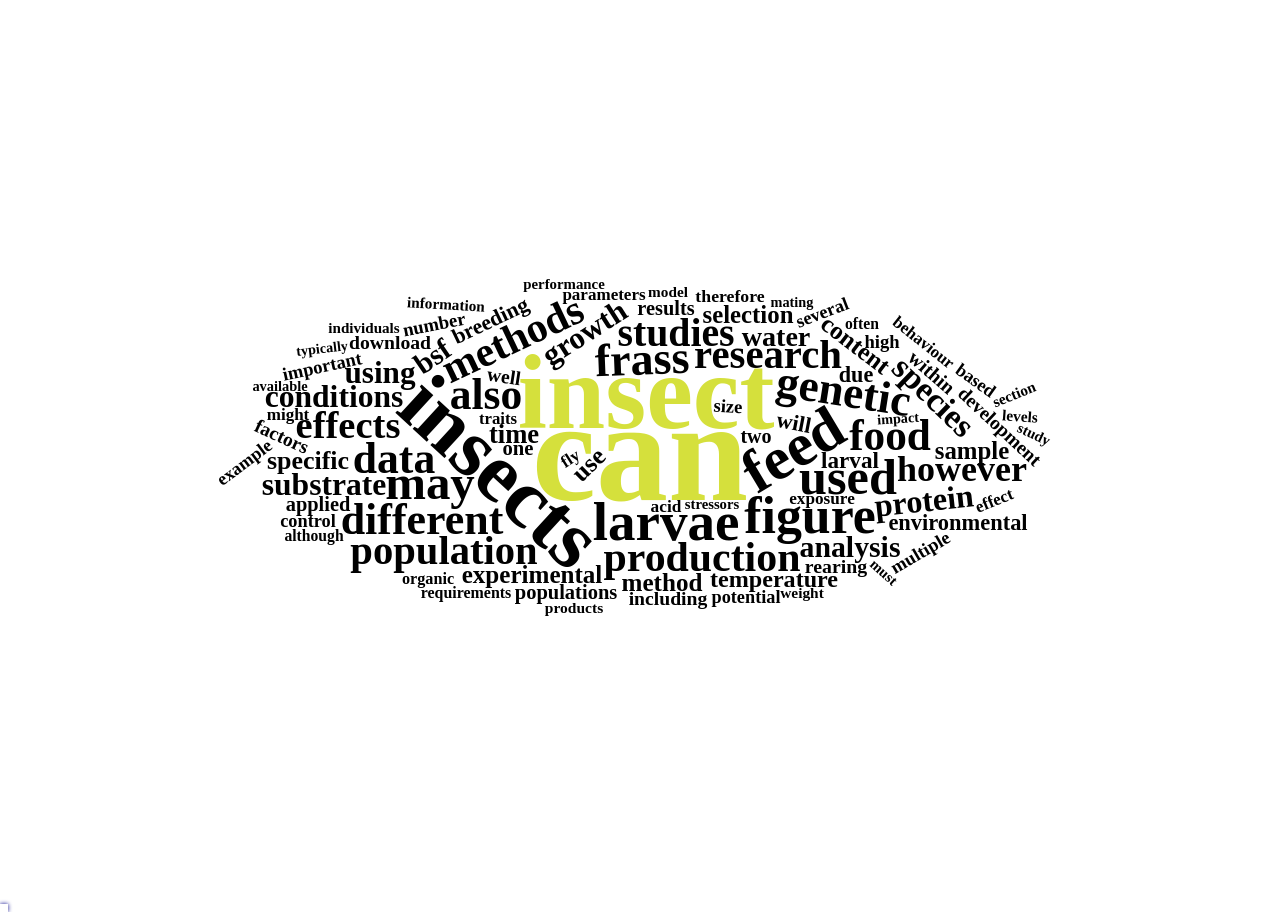
<file: assets/wordcloud.html>
<!DOCTYPE html>
<html>
<head>
<meta charset="utf-8" />
<title>wordcloud2</title>
<style type="text/css">@layer htmltools {
.html-fill-container {
display: flex;
flex-direction: column;

min-height: 0;
min-width: 0;
}
.html-fill-container > .html-fill-item {

flex: 1 1 auto;
min-height: 0;
min-width: 0;
}
.html-fill-container > :not(.html-fill-item) {

flex: 0 0 auto;
}
}
</style>
<script>(function() {
  // If window.HTMLWidgets is already defined, then use it; otherwise create a
  // new object. This allows preceding code to set options that affect the
  // initialization process (though none currently exist).
  window.HTMLWidgets = window.HTMLWidgets || {};

  // See if we're running in a viewer pane. If not, we're in a web browser.
  var viewerMode = window.HTMLWidgets.viewerMode =
      /\bviewer_pane=1\b/.test(window.location);

  // See if we're running in Shiny mode. If not, it's a static document.
  // Note that static widgets can appear in both Shiny and static modes, but
  // obviously, Shiny widgets can only appear in Shiny apps/documents.
  var shinyMode = window.HTMLWidgets.shinyMode =
      typeof(window.Shiny) !== "undefined" && !!window.Shiny.outputBindings;

  // We can't count on jQuery being available, so we implement our own
  // version if necessary.
  function querySelectorAll(scope, selector) {
    if (typeof(jQuery) !== "undefined" && scope instanceof jQuery) {
      return scope.find(selector);
    }
    if (scope.querySelectorAll) {
      return scope.querySelectorAll(selector);
    }
  }

  function asArray(value) {
    if (value === null)
      return [];
    if ($.isArray(value))
      return value;
    return [value];
  }

  // Implement jQuery's extend
  function extend(target /*, ... */) {
    if (arguments.length == 1) {
      return target;
    }
    for (var i = 1; i < arguments.length; i++) {
      var source = arguments[i];
      for (var prop in source) {
        if (source.hasOwnProperty(prop)) {
          target[prop] = source[prop];
        }
      }
    }
    return target;
  }

  // IE8 doesn't support Array.forEach.
  function forEach(values, callback, thisArg) {
    if (values.forEach) {
      values.forEach(callback, thisArg);
    } else {
      for (var i = 0; i < values.length; i++) {
        callback.call(thisArg, values[i], i, values);
      }
    }
  }

  // Replaces the specified method with the return value of funcSource.
  //
  // Note that funcSource should not BE the new method, it should be a function
  // that RETURNS the new method. funcSource receives a single argument that is
  // the overridden method, it can be called from the new method. The overridden
  // method can be called like a regular function, it has the target permanently
  // bound to it so "this" will work correctly.
  function overrideMethod(target, methodName, funcSource) {
    var superFunc = target[methodName] || function() {};
    var superFuncBound = function() {
      return superFunc.apply(target, arguments);
    };
    target[methodName] = funcSource(superFuncBound);
  }

  // Add a method to delegator that, when invoked, calls
  // delegatee.methodName. If there is no such method on
  // the delegatee, but there was one on delegator before
  // delegateMethod was called, then the original version
  // is invoked instead.
  // For example:
  //
  // var a = {
  //   method1: function() { console.log('a1'); }
  //   method2: function() { console.log('a2'); }
  // };
  // var b = {
  //   method1: function() { console.log('b1'); }
  // };
  // delegateMethod(a, b, "method1");
  // delegateMethod(a, b, "method2");
  // a.method1();
  // a.method2();
  //
  // The output would be "b1", "a2".
  function delegateMethod(delegator, delegatee, methodName) {
    var inherited = delegator[methodName];
    delegator[methodName] = function() {
      var target = delegatee;
      var method = delegatee[methodName];

      // The method doesn't exist on the delegatee. Instead,
      // call the method on the delegator, if it exists.
      if (!method) {
        target = delegator;
        method = inherited;
      }

      if (method) {
        return method.apply(target, arguments);
      }
    };
  }

  // Implement a vague facsimilie of jQuery's data method
  function elementData(el, name, value) {
    if (arguments.length == 2) {
      return el["htmlwidget_data_" + name];
    } else if (arguments.length == 3) {
      el["htmlwidget_data_" + name] = value;
      return el;
    } else {
      throw new Error("Wrong number of arguments for elementData: " +
        arguments.length);
    }
  }

  // http://stackoverflow.com/questions/3446170/escape-string-for-use-in-javascript-regex
  function escapeRegExp(str) {
    return str.replace(/[\-\[\]\/\{\}\(\)\*\+\?\.\\\^\$\|]/g, "\\$&");
  }

  function hasClass(el, className) {
    var re = new RegExp("\\b" + escapeRegExp(className) + "\\b");
    return re.test(el.className);
  }

  // elements - array (or array-like object) of HTML elements
  // className - class name to test for
  // include - if true, only return elements with given className;
  //   if false, only return elements *without* given className
  function filterByClass(elements, className, include) {
    var results = [];
    for (var i = 0; i < elements.length; i++) {
      if (hasClass(elements[i], className) == include)
        results.push(elements[i]);
    }
    return results;
  }

  function on(obj, eventName, func) {
    if (obj.addEventListener) {
      obj.addEventListener(eventName, func, false);
    } else if (obj.attachEvent) {
      obj.attachEvent(eventName, func);
    }
  }

  function off(obj, eventName, func) {
    if (obj.removeEventListener)
      obj.removeEventListener(eventName, func, false);
    else if (obj.detachEvent) {
      obj.detachEvent(eventName, func);
    }
  }

  // Translate array of values to top/right/bottom/left, as usual with
  // the "padding" CSS property
  // https://developer.mozilla.org/en-US/docs/Web/CSS/padding
  function unpackPadding(value) {
    if (typeof(value) === "number")
      value = [value];
    if (value.length === 1) {
      return {top: value[0], right: value[0], bottom: value[0], left: value[0]};
    }
    if (value.length === 2) {
      return {top: value[0], right: value[1], bottom: value[0], left: value[1]};
    }
    if (value.length === 3) {
      return {top: value[0], right: value[1], bottom: value[2], left: value[1]};
    }
    if (value.length === 4) {
      return {top: value[0], right: value[1], bottom: value[2], left: value[3]};
    }
  }

  // Convert an unpacked padding object to a CSS value
  function paddingToCss(paddingObj) {
    return paddingObj.top + "px " + paddingObj.right + "px " + paddingObj.bottom + "px " + paddingObj.left + "px";
  }

  // Makes a number suitable for CSS
  function px(x) {
    if (typeof(x) === "number")
      return x + "px";
    else
      return x;
  }

  // Retrieves runtime widget sizing information for an element.
  // The return value is either null, or an object with fill, padding,
  // defaultWidth, defaultHeight fields.
  function sizingPolicy(el) {
    var sizingEl = document.querySelector("script[data-for='" + el.id + "'][type='application/htmlwidget-sizing']");
    if (!sizingEl)
      return null;
    var sp = JSON.parse(sizingEl.textContent || sizingEl.text || "{}");
    if (viewerMode) {
      return sp.viewer;
    } else {
      return sp.browser;
    }
  }

  // @param tasks Array of strings (or falsy value, in which case no-op).
  //   Each element must be a valid JavaScript expression that yields a
  //   function. Or, can be an array of objects with "code" and "data"
  //   properties; in this case, the "code" property should be a string
  //   of JS that's an expr that yields a function, and "data" should be
  //   an object that will be added as an additional argument when that
  //   function is called.
  // @param target The object that will be "this" for each function
  //   execution.
  // @param args Array of arguments to be passed to the functions. (The
  //   same arguments will be passed to all functions.)
  function evalAndRun(tasks, target, args) {
    if (tasks) {
      forEach(tasks, function(task) {
        var theseArgs = args;
        if (typeof(task) === "object") {
          theseArgs = theseArgs.concat([task.data]);
          task = task.code;
        }
        var taskFunc = tryEval(task);
        if (typeof(taskFunc) !== "function") {
          throw new Error("Task must be a function! Source:\n" + task);
        }
        taskFunc.apply(target, theseArgs);
      });
    }
  }

  // Attempt eval() both with and without enclosing in parentheses.
  // Note that enclosing coerces a function declaration into
  // an expression that eval() can parse
  // (otherwise, a SyntaxError is thrown)
  function tryEval(code) {
    var result = null;
    try {
      result = eval("(" + code + ")");
    } catch(error) {
      if (!(error instanceof SyntaxError)) {
        throw error;
      }
      try {
        result = eval(code);
      } catch(e) {
        if (e instanceof SyntaxError) {
          throw error;
        } else {
          throw e;
        }
      }
    }
    return result;
  }

  function initSizing(el) {
    var sizing = sizingPolicy(el);
    if (!sizing)
      return;

    var cel = document.getElementById("htmlwidget_container");
    if (!cel)
      return;

    if (typeof(sizing.padding) !== "undefined") {
      document.body.style.margin = "0";
      document.body.style.padding = paddingToCss(unpackPadding(sizing.padding));
    }

    if (sizing.fill) {
      document.body.style.overflow = "hidden";
      document.body.style.width = "100%";
      document.body.style.height = "100%";
      document.documentElement.style.width = "100%";
      document.documentElement.style.height = "100%";
      cel.style.position = "absolute";
      var pad = unpackPadding(sizing.padding);
      cel.style.top = pad.top + "px";
      cel.style.right = pad.right + "px";
      cel.style.bottom = pad.bottom + "px";
      cel.style.left = pad.left + "px";
      el.style.width = "100%";
      el.style.height = "100%";

      return {
        getWidth: function() { return cel.getBoundingClientRect().width; },
        getHeight: function() { return cel.getBoundingClientRect().height; }
      };

    } else {
      el.style.width = px(sizing.width);
      el.style.height = px(sizing.height);

      return {
        getWidth: function() { return cel.getBoundingClientRect().width; },
        getHeight: function() { return cel.getBoundingClientRect().height; }
      };
    }
  }

  // Default implementations for methods
  var defaults = {
    find: function(scope) {
      return querySelectorAll(scope, "." + this.name);
    },
    renderError: function(el, err) {
      var $el = $(el);

      this.clearError(el);

      // Add all these error classes, as Shiny does
      var errClass = "shiny-output-error";
      if (err.type !== null) {
        // use the classes of the error condition as CSS class names
        errClass = errClass + " " + $.map(asArray(err.type), function(type) {
          return errClass + "-" + type;
        }).join(" ");
      }
      errClass = errClass + " htmlwidgets-error";

      // Is el inline or block? If inline or inline-block, just display:none it
      // and add an inline error.
      var display = $el.css("display");
      $el.data("restore-display-mode", display);

      if (display === "inline" || display === "inline-block") {
        $el.hide();
        if (err.message !== "") {
          var errorSpan = $("<span>").addClass(errClass);
          errorSpan.text(err.message);
          $el.after(errorSpan);
        }
      } else if (display === "block") {
        // If block, add an error just after the el, set visibility:none on the
        // el, and position the error to be on top of the el.
        // Mark it with a unique ID and CSS class so we can remove it later.
        $el.css("visibility", "hidden");
        if (err.message !== "") {
          var errorDiv = $("<div>").addClass(errClass).css("position", "absolute")
            .css("top", el.offsetTop)
            .css("left", el.offsetLeft)
            // setting width can push out the page size, forcing otherwise
            // unnecessary scrollbars to appear and making it impossible for
            // the element to shrink; so use max-width instead
            .css("maxWidth", el.offsetWidth)
            .css("height", el.offsetHeight);
          errorDiv.text(err.message);
          $el.after(errorDiv);

          // Really dumb way to keep the size/position of the error in sync with
          // the parent element as the window is resized or whatever.
          var intId = setInterval(function() {
            if (!errorDiv[0].parentElement) {
              clearInterval(intId);
              return;
            }
            errorDiv
              .css("top", el.offsetTop)
              .css("left", el.offsetLeft)
              .css("maxWidth", el.offsetWidth)
              .css("height", el.offsetHeight);
          }, 500);
        }
      }
    },
    clearError: function(el) {
      var $el = $(el);
      var display = $el.data("restore-display-mode");
      $el.data("restore-display-mode", null);

      if (display === "inline" || display === "inline-block") {
        if (display)
          $el.css("display", display);
        $(el.nextSibling).filter(".htmlwidgets-error").remove();
      } else if (display === "block"){
        $el.css("visibility", "inherit");
        $(el.nextSibling).filter(".htmlwidgets-error").remove();
      }
    },
    sizing: {}
  };

  // Called by widget bindings to register a new type of widget. The definition
  // object can contain the following properties:
  // - name (required) - A string indicating the binding name, which will be
  //   used by default as the CSS classname to look for.
  // - initialize (optional) - A function(el) that will be called once per
  //   widget element; if a value is returned, it will be passed as the third
  //   value to renderValue.
  // - renderValue (required) - A function(el, data, initValue) that will be
  //   called with data. Static contexts will cause this to be called once per
  //   element; Shiny apps will cause this to be called multiple times per
  //   element, as the data changes.
  window.HTMLWidgets.widget = function(definition) {
    if (!definition.name) {
      throw new Error("Widget must have a name");
    }
    if (!definition.type) {
      throw new Error("Widget must have a type");
    }
    // Currently we only support output widgets
    if (definition.type !== "output") {
      throw new Error("Unrecognized widget type '" + definition.type + "'");
    }
    // TODO: Verify that .name is a valid CSS classname

    // Support new-style instance-bound definitions. Old-style class-bound
    // definitions have one widget "object" per widget per type/class of
    // widget; the renderValue and resize methods on such widget objects
    // take el and instance arguments, because the widget object can't
    // store them. New-style instance-bound definitions have one widget
    // object per widget instance; the definition that's passed in doesn't
    // provide renderValue or resize methods at all, just the single method
    //   factory(el, width, height)
    // which returns an object that has renderValue(x) and resize(w, h).
    // This enables a far more natural programming style for the widget
    // author, who can store per-instance state using either OO-style
    // instance fields or functional-style closure variables (I guess this
    // is in contrast to what can only be called C-style pseudo-OO which is
    // what we required before).
    if (definition.factory) {
      definition = createLegacyDefinitionAdapter(definition);
    }

    if (!definition.renderValue) {
      throw new Error("Widget must have a renderValue function");
    }

    // For static rendering (non-Shiny), use a simple widget registration
    // scheme. We also use this scheme for Shiny apps/documents that also
    // contain static widgets.
    window.HTMLWidgets.widgets = window.HTMLWidgets.widgets || [];
    // Merge defaults into the definition; don't mutate the original definition.
    var staticBinding = extend({}, defaults, definition);
    overrideMethod(staticBinding, "find", function(superfunc) {
      return function(scope) {
        var results = superfunc(scope);
        // Filter out Shiny outputs, we only want the static kind
        return filterByClass(results, "html-widget-output", false);
      };
    });
    window.HTMLWidgets.widgets.push(staticBinding);

    if (shinyMode) {
      // Shiny is running. Register the definition with an output binding.
      // The definition itself will not be the output binding, instead
      // we will make an output binding object that delegates to the
      // definition. This is because we foolishly used the same method
      // name (renderValue) for htmlwidgets definition and Shiny bindings
      // but they actually have quite different semantics (the Shiny
      // bindings receive data that includes lots of metadata that it
      // strips off before calling htmlwidgets renderValue). We can't
      // just ignore the difference because in some widgets it's helpful
      // to call this.renderValue() from inside of resize(), and if
      // we're not delegating, then that call will go to the Shiny
      // version instead of the htmlwidgets version.

      // Merge defaults with definition, without mutating either.
      var bindingDef = extend({}, defaults, definition);

      // This object will be our actual Shiny binding.
      var shinyBinding = new Shiny.OutputBinding();

      // With a few exceptions, we'll want to simply use the bindingDef's
      // version of methods if they are available, otherwise fall back to
      // Shiny's defaults. NOTE: If Shiny's output bindings gain additional
      // methods in the future, and we want them to be overrideable by
      // HTMLWidget binding definitions, then we'll need to add them to this
      // list.
      delegateMethod(shinyBinding, bindingDef, "getId");
      delegateMethod(shinyBinding, bindingDef, "onValueChange");
      delegateMethod(shinyBinding, bindingDef, "onValueError");
      delegateMethod(shinyBinding, bindingDef, "renderError");
      delegateMethod(shinyBinding, bindingDef, "clearError");
      delegateMethod(shinyBinding, bindingDef, "showProgress");

      // The find, renderValue, and resize are handled differently, because we
      // want to actually decorate the behavior of the bindingDef methods.

      shinyBinding.find = function(scope) {
        var results = bindingDef.find(scope);

        // Only return elements that are Shiny outputs, not static ones
        var dynamicResults = results.filter(".html-widget-output");

        // It's possible that whatever caused Shiny to think there might be
        // new dynamic outputs, also caused there to be new static outputs.
        // Since there might be lots of different htmlwidgets bindings, we
        // schedule execution for later--no need to staticRender multiple
        // times.
        if (results.length !== dynamicResults.length)
          scheduleStaticRender();

        return dynamicResults;
      };

      // Wrap renderValue to handle initialization, which unfortunately isn't
      // supported natively by Shiny at the time of this writing.

      shinyBinding.renderValue = function(el, data) {
        Shiny.renderDependencies(data.deps);
        // Resolve strings marked as javascript literals to objects
        if (!(data.evals instanceof Array)) data.evals = [data.evals];
        for (var i = 0; data.evals && i < data.evals.length; i++) {
          window.HTMLWidgets.evaluateStringMember(data.x, data.evals[i]);
        }
        if (!bindingDef.renderOnNullValue) {
          if (data.x === null) {
            el.style.visibility = "hidden";
            return;
          } else {
            el.style.visibility = "inherit";
          }
        }
        if (!elementData(el, "initialized")) {
          initSizing(el);

          elementData(el, "initialized", true);
          if (bindingDef.initialize) {
            var rect = el.getBoundingClientRect();
            var result = bindingDef.initialize(el, rect.width, rect.height);
            elementData(el, "init_result", result);
          }
        }
        bindingDef.renderValue(el, data.x, elementData(el, "init_result"));
        evalAndRun(data.jsHooks.render, elementData(el, "init_result"), [el, data.x]);
      };

      // Only override resize if bindingDef implements it
      if (bindingDef.resize) {
        shinyBinding.resize = function(el, width, height) {
          // Shiny can call resize before initialize/renderValue have been
          // called, which doesn't make sense for widgets.
          if (elementData(el, "initialized")) {
            bindingDef.resize(el, width, height, elementData(el, "init_result"));
          }
        };
      }

      Shiny.outputBindings.register(shinyBinding, bindingDef.name);
    }
  };

  var scheduleStaticRenderTimerId = null;
  function scheduleStaticRender() {
    if (!scheduleStaticRenderTimerId) {
      scheduleStaticRenderTimerId = setTimeout(function() {
        scheduleStaticRenderTimerId = null;
        window.HTMLWidgets.staticRender();
      }, 1);
    }
  }

  // Render static widgets after the document finishes loading
  // Statically render all elements that are of this widget's class
  window.HTMLWidgets.staticRender = function() {
    var bindings = window.HTMLWidgets.widgets || [];
    forEach(bindings, function(binding) {
      var matches = binding.find(document.documentElement);
      forEach(matches, function(el) {
        var sizeObj = initSizing(el, binding);

        var getSize = function(el) {
          if (sizeObj) {
            return {w: sizeObj.getWidth(), h: sizeObj.getHeight()}
          } else {
            var rect = el.getBoundingClientRect();
            return {w: rect.width, h: rect.height}
          }
        };

        if (hasClass(el, "html-widget-static-bound"))
          return;
        el.className = el.className + " html-widget-static-bound";

        var initResult;
        if (binding.initialize) {
          var size = getSize(el);
          initResult = binding.initialize(el, size.w, size.h);
          elementData(el, "init_result", initResult);
        }

        if (binding.resize) {
          var lastSize = getSize(el);
          var resizeHandler = function(e) {
            var size = getSize(el);
            if (size.w === 0 && size.h === 0)
              return;
            if (size.w === lastSize.w && size.h === lastSize.h)
              return;
            lastSize = size;
            binding.resize(el, size.w, size.h, initResult);
          };

          on(window, "resize", resizeHandler);

          // This is needed for cases where we're running in a Shiny
          // app, but the widget itself is not a Shiny output, but
          // rather a simple static widget. One example of this is
          // an rmarkdown document that has runtime:shiny and widget
          // that isn't in a render function. Shiny only knows to
          // call resize handlers for Shiny outputs, not for static
          // widgets, so we do it ourselves.
          if (window.jQuery) {
            window.jQuery(document).on(
              "shown.htmlwidgets shown.bs.tab.htmlwidgets shown.bs.collapse.htmlwidgets",
              resizeHandler
            );
            window.jQuery(document).on(
              "hidden.htmlwidgets hidden.bs.tab.htmlwidgets hidden.bs.collapse.htmlwidgets",
              resizeHandler
            );
          }

          // This is needed for the specific case of ioslides, which
          // flips slides between display:none and display:block.
          // Ideally we would not have to have ioslide-specific code
          // here, but rather have ioslides raise a generic event,
          // but the rmarkdown package just went to CRAN so the
          // window to getting that fixed may be long.
          if (window.addEventListener) {
            // It's OK to limit this to window.addEventListener
            // browsers because ioslides itself only supports
            // such browsers.
            on(document, "slideenter", resizeHandler);
            on(document, "slideleave", resizeHandler);
          }
        }

        var scriptData = document.querySelector("script[data-for='" + el.id + "'][type='application/json']");
        if (scriptData) {
          var data = JSON.parse(scriptData.textContent || scriptData.text);
          // Resolve strings marked as javascript literals to objects
          if (!(data.evals instanceof Array)) data.evals = [data.evals];
          for (var k = 0; data.evals && k < data.evals.length; k++) {
            window.HTMLWidgets.evaluateStringMember(data.x, data.evals[k]);
          }
          binding.renderValue(el, data.x, initResult);
          evalAndRun(data.jsHooks.render, initResult, [el, data.x]);
        }
      });
    });

    invokePostRenderHandlers();
  }


  function has_jQuery3() {
    if (!window.jQuery) {
      return false;
    }
    var $version = window.jQuery.fn.jquery;
    var $major_version = parseInt($version.split(".")[0]);
    return $major_version >= 3;
  }

  /*
  / Shiny 1.4 bumped jQuery from 1.x to 3.x which means jQuery's
  / on-ready handler (i.e., $(fn)) is now asyncronous (i.e., it now
  / really means $(setTimeout(fn)).
  / https://jquery.com/upgrade-guide/3.0/#breaking-change-document-ready-handlers-are-now-asynchronous
  /
  / Since Shiny uses $() to schedule initShiny, shiny>=1.4 calls initShiny
  / one tick later than it did before, which means staticRender() is
  / called renderValue() earlier than (advanced) widget authors might be expecting.
  / https://github.com/rstudio/shiny/issues/2630
  /
  / For a concrete example, leaflet has some methods (e.g., updateBounds)
  / which reference Shiny methods registered in initShiny (e.g., setInputValue).
  / Since leaflet is privy to this life-cycle, it knows to use setTimeout() to
  / delay execution of those methods (until Shiny methods are ready)
  / https://github.com/rstudio/leaflet/blob/18ec981/javascript/src/index.js#L266-L268
  /
  / Ideally widget authors wouldn't need to use this setTimeout() hack that
  / leaflet uses to call Shiny methods on a staticRender(). In the long run,
  / the logic initShiny should be broken up so that method registration happens
  / right away, but binding happens later.
  */
  function maybeStaticRenderLater() {
    if (shinyMode && has_jQuery3()) {
      window.jQuery(window.HTMLWidgets.staticRender);
    } else {
      window.HTMLWidgets.staticRender();
    }
  }

  if (document.addEventListener) {
    document.addEventListener("DOMContentLoaded", function() {
      document.removeEventListener("DOMContentLoaded", arguments.callee, false);
      maybeStaticRenderLater();
    }, false);
  } else if (document.attachEvent) {
    document.attachEvent("onreadystatechange", function() {
      if (document.readyState === "complete") {
        document.detachEvent("onreadystatechange", arguments.callee);
        maybeStaticRenderLater();
      }
    });
  }


  window.HTMLWidgets.getAttachmentUrl = function(depname, key) {
    // If no key, default to the first item
    if (typeof(key) === "undefined")
      key = 1;

    var link = document.getElementById(depname + "-" + key + "-attachment");
    if (!link) {
      throw new Error("Attachment " + depname + "/" + key + " not found in document");
    }
    return link.getAttribute("href");
  };

  window.HTMLWidgets.dataframeToD3 = function(df) {
    var names = [];
    var length;
    for (var name in df) {
        if (df.hasOwnProperty(name))
            names.push(name);
        if (typeof(df[name]) !== "object" || typeof(df[name].length) === "undefined") {
            throw new Error("All fields must be arrays");
        } else if (typeof(length) !== "undefined" && length !== df[name].length) {
            throw new Error("All fields must be arrays of the same length");
        }
        length = df[name].length;
    }
    var results = [];
    var item;
    for (var row = 0; row < length; row++) {
        item = {};
        for (var col = 0; col < names.length; col++) {
            item[names[col]] = df[names[col]][row];
        }
        results.push(item);
    }
    return results;
  };

  window.HTMLWidgets.transposeArray2D = function(array) {
      if (array.length === 0) return array;
      var newArray = array[0].map(function(col, i) {
          return array.map(function(row) {
              return row[i]
          })
      });
      return newArray;
  };
  // Split value at splitChar, but allow splitChar to be escaped
  // using escapeChar. Any other characters escaped by escapeChar
  // will be included as usual (including escapeChar itself).
  function splitWithEscape(value, splitChar, escapeChar) {
    var results = [];
    var escapeMode = false;
    var currentResult = "";
    for (var pos = 0; pos < value.length; pos++) {
      if (!escapeMode) {
        if (value[pos] === splitChar) {
          results.push(currentResult);
          currentResult = "";
        } else if (value[pos] === escapeChar) {
          escapeMode = true;
        } else {
          currentResult += value[pos];
        }
      } else {
        currentResult += value[pos];
        escapeMode = false;
      }
    }
    if (currentResult !== "") {
      results.push(currentResult);
    }
    return results;
  }
  // Function authored by Yihui/JJ Allaire
  window.HTMLWidgets.evaluateStringMember = function(o, member) {
    var parts = splitWithEscape(member, '.', '\\');
    for (var i = 0, l = parts.length; i < l; i++) {
      var part = parts[i];
      // part may be a character or 'numeric' member name
      if (o !== null && typeof o === "object" && part in o) {
        if (i == (l - 1)) { // if we are at the end of the line then evalulate
          if (typeof o[part] === "string")
            o[part] = tryEval(o[part]);
        } else { // otherwise continue to next embedded object
          o = o[part];
        }
      }
    }
  };

  // Retrieve the HTMLWidget instance (i.e. the return value of an
  // HTMLWidget binding's initialize() or factory() function)
  // associated with an element, or null if none.
  window.HTMLWidgets.getInstance = function(el) {
    return elementData(el, "init_result");
  };

  // Finds the first element in the scope that matches the selector,
  // and returns the HTMLWidget instance (i.e. the return value of
  // an HTMLWidget binding's initialize() or factory() function)
  // associated with that element, if any. If no element matches the
  // selector, or the first matching element has no HTMLWidget
  // instance associated with it, then null is returned.
  //
  // The scope argument is optional, and defaults to window.document.
  window.HTMLWidgets.find = function(scope, selector) {
    if (arguments.length == 1) {
      selector = scope;
      scope = document;
    }

    var el = scope.querySelector(selector);
    if (el === null) {
      return null;
    } else {
      return window.HTMLWidgets.getInstance(el);
    }
  };

  // Finds all elements in the scope that match the selector, and
  // returns the HTMLWidget instances (i.e. the return values of
  // an HTMLWidget binding's initialize() or factory() function)
  // associated with the elements, in an array. If elements that
  // match the selector don't have an associated HTMLWidget
  // instance, the returned array will contain nulls.
  //
  // The scope argument is optional, and defaults to window.document.
  window.HTMLWidgets.findAll = function(scope, selector) {
    if (arguments.length == 1) {
      selector = scope;
      scope = document;
    }

    var nodes = scope.querySelectorAll(selector);
    var results = [];
    for (var i = 0; i < nodes.length; i++) {
      results.push(window.HTMLWidgets.getInstance(nodes[i]));
    }
    return results;
  };

  var postRenderHandlers = [];
  function invokePostRenderHandlers() {
    while (postRenderHandlers.length) {
      var handler = postRenderHandlers.shift();
      if (handler) {
        handler();
      }
    }
  }

  // Register the given callback function to be invoked after the
  // next time static widgets are rendered.
  window.HTMLWidgets.addPostRenderHandler = function(callback) {
    postRenderHandlers.push(callback);
  };

  // Takes a new-style instance-bound definition, and returns an
  // old-style class-bound definition. This saves us from having
  // to rewrite all the logic in this file to accomodate both
  // types of definitions.
  function createLegacyDefinitionAdapter(defn) {
    var result = {
      name: defn.name,
      type: defn.type,
      initialize: function(el, width, height) {
        return defn.factory(el, width, height);
      },
      renderValue: function(el, x, instance) {
        return instance.renderValue(x);
      },
      resize: function(el, width, height, instance) {
        return instance.resize(width, height);
      }
    };

    if (defn.find)
      result.find = defn.find;
    if (defn.renderError)
      result.renderError = defn.renderError;
    if (defn.clearError)
      result.clearError = defn.clearError;

    return result;
  }
})();
</script>
<style type="text/css">#wcLabel {position: absolute;border: 2px solid #fff;box-shadow: 0 0 4px 0 #008;padding: 2px;pointer-events: none; }#wcSpan {position: absolute;top: 100%;left: 0;background-color: rgba(255, 255, 255, 0.8);color: #333;margin-top: 6px;padding: 0 0.5em;border-radius: 0.5em;white-space: nowrap; }</style>
<script>/*!
 * wordcloud2.js
 * http://timdream.org/wordcloud2.js/
 *
 * Copyright 2011 - 2013 Tim Chien
 * Released under the MIT license
 */

'use strict';

// setImmediate
if (!window.setImmediate) {
  window.setImmediate = (function setupSetImmediate() {
    return window.msSetImmediate ||
    window.webkitSetImmediate ||
    window.mozSetImmediate ||
    window.oSetImmediate ||
    (function setupSetZeroTimeout() {
      if (!window.postMessage || !window.addEventListener) {
        return null;
      }

      var callbacks = [undefined];
      var message = 'zero-timeout-message';

      // Like setTimeout, but only takes a function argument.  There's
      // no time argument (always zero) and no arguments (you have to
      // use a closure).
      var setZeroTimeout = function setZeroTimeout(callback) {
        var id = callbacks.length;
        callbacks.push(callback);
        window.postMessage(message + id.toString(36), '*');

        return id;
      };

      window.addEventListener('message', function setZeroTimeoutMessage(evt) {
        // Skipping checking event source, retarded IE confused this window
        // object with another in the presence of iframe
        if (typeof evt.data !== 'string' ||
            evt.data.substr(0, message.length) !== message/* ||
            evt.source !== window */) {
          return;
        }

        evt.stopImmediatePropagation();

        var id = parseInt(evt.data.substr(message.length), 36);
        if (!callbacks[id]) {
          return;
        }

        callbacks[id]();
        callbacks[id] = undefined;
      }, true);

      /* specify clearImmediate() here since we need the scope */
      window.clearImmediate = function clearZeroTimeout(id) {
        if (!callbacks[id]) {
          return;
        }

        callbacks[id] = undefined;
      };

      return setZeroTimeout;
    })() ||
    // fallback
    function setImmediateFallback(fn) {
      window.setTimeout(fn, 0);
    };
  })();
}

if (!window.clearImmediate) {
  window.clearImmediate = (function setupClearImmediate() {
    return window.msClearImmediate ||
    window.webkitClearImmediate ||
    window.mozClearImmediate ||
    window.oClearImmediate ||
    // "clearZeroTimeout" is implement on the previous block ||
    // fallback
    function clearImmediateFallback(timer) {
      window.clearTimeout(timer);
    };
  })();
}

(function(global) {

  // Check if WordCloud can run on this browser
  var isSupported = (function isSupported() {
    var canvas = document.createElement('canvas');
    if (!canvas || !canvas.getContext) {
      return false;
    }

    var ctx = canvas.getContext('2d');
    if (!ctx.getImageData) {
      return false;
    }
    if (!ctx.fillText) {
      return false;
    }

    if (!Array.prototype.some) {
      return false;
    }
    if (!Array.prototype.push) {
      return false;
    }

    return true;
  }());

  // Find out if the browser impose minium font size by
  // drawing small texts on a canvas and measure it's width.
  var minFontSize = (function getMinFontSize() {
    if (!isSupported) {
      return;
    }

    var ctx = document.createElement('canvas').getContext('2d');

    // start from 20
    var size = 20;

    // two sizes to measure
    var hanWidth, mWidth;

    while (size) {
      ctx.font = size.toString(10) + 'px sans-serif';
      if ((ctx.measureText('\uFF37').width === hanWidth) &&
          (ctx.measureText('m').width) === mWidth) {
        return (size + 1);
      }

      hanWidth = ctx.measureText('\uFF37').width;
      mWidth = ctx.measureText('m').width;

      size--;
    }

    return 0;
  })();

  // Based on http://jsfromhell.com/array/shuffle
  var shuffleArray = function shuffleArray(arr) {
    for (var j, x, i = arr.length; i;
      j = Math.floor(Math.random() * i),
      x = arr[--i], arr[i] = arr[j],
      arr[j] = x) {}
    return arr;
  };

  var WordCloud = function WordCloud(elements, options) {
    if (!isSupported) {
      return;
    }

    if (!Array.isArray(elements)) {
      elements = [elements];
    }

    elements.forEach(function(el, i) {
      if (typeof el === 'string') {
        elements[i] = document.getElementById(el);
        if (!elements[i]) {
          throw 'The element id specified is not found.';
        }
      } else if (!el.tagName && !el.appendChild) {
        throw 'You must pass valid HTML elements, or ID of the element.';
      }
    });

    /* Default values to be overwritten by options object */
    var settings = {
      list: [],
      fontFamily: '"Trebuchet MS", "Heiti TC", "微軟正黑體", ' +
                  '"Arial Unicode MS", "Droid Fallback Sans", sans-serif',
      fontWeight: 'normal',
      color: 'random-dark',
      minSize: 0, // 0 to disable
      weightFactor: 1,
      clearCanvas: true,
      backgroundColor: '#fff',  // opaque white = rgba(255, 255, 255, 1)

      gridSize: 8,
      origin: null,

      drawMask: false,
      maskColor: 'rgba(255,0,0,0.3)',
      maskGapWidth: 0.3,

      wait: 0,
      abortThreshold: 0, // disabled
      abort: function noop() {},

      minRotation: - Math.PI / 2,
      maxRotation: Math.PI / 2,

      shuffle: true,
      rotateRatio: 0.1,

      shape: 'circle',
      ellipticity: 0.65,

      classes: null,

      hover: null,
      click: null
    };

    if (options) {
      for (var key in options) {
        if (key in settings) {
          settings[key] = options[key];
        }
      }
    }

    /* Convert weightFactor into a function */
    if (typeof settings.weightFactor !== 'function') {
      var factor = settings.weightFactor;
      settings.weightFactor = function weightFactor(pt) {
        return pt * factor; //in px
      };
    }

    /* Convert shape into a function */
    if (typeof settings.shape !== 'function') {
      switch (settings.shape) {
        case 'circle':
        /* falls through */
        default:
          // 'circle' is the default and a shortcut in the code loop.
          settings.shape = 'circle';
          break;

        case 'cardioid':
          settings.shape = function shapeCardioid(theta) {
            return 1 - Math.sin(theta);
          };
          break;

        /*

        To work out an X-gon, one has to calculate "m",
        where 1/(cos(2*PI/X)+m*sin(2*PI/X)) = 1/(cos(0)+m*sin(0))
        http://www.wolframalpha.com/input/?i=1%2F%28cos%282*PI%2FX%29%2Bm*sin%28
        2*PI%2FX%29%29+%3D+1%2F%28cos%280%29%2Bm*sin%280%29%29

        Copy the solution into polar equation r = 1/(cos(t') + m*sin(t'))
        where t' equals to mod(t, 2PI/X);

        */

        case 'diamond':
        case 'square':
          // http://www.wolframalpha.com/input/?i=plot+r+%3D+1%2F%28cos%28mod+
          // %28t%2C+PI%2F2%29%29%2Bsin%28mod+%28t%2C+PI%2F2%29%29%29%2C+t+%3D
          // +0+..+2*PI
          settings.shape = function shapeSquare(theta) {
            var thetaPrime = theta % (2 * Math.PI / 4);
            return 1 / (Math.cos(thetaPrime) + Math.sin(thetaPrime));
          };
          break;

        case 'triangle-forward':
          // http://www.wolframalpha.com/input/?i=plot+r+%3D+1%2F%28cos%28mod+
          // %28t%2C+2*PI%2F3%29%29%2Bsqrt%283%29sin%28mod+%28t%2C+2*PI%2F3%29
          // %29%29%2C+t+%3D+0+..+2*PI
          settings.shape = function shapeTriangle(theta) {
            var thetaPrime = theta % (2 * Math.PI / 3);
            return 1 / (Math.cos(thetaPrime) +
                        Math.sqrt(3) * Math.sin(thetaPrime));
          };
          break;

        case 'triangle':
        case 'triangle-upright':
          settings.shape = function shapeTriangle(theta) {
            var thetaPrime = (theta + Math.PI * 3 / 2) % (2 * Math.PI / 3);
            return 1 / (Math.cos(thetaPrime) +
                        Math.sqrt(3) * Math.sin(thetaPrime));
          };
          break;

        case 'pentagon':
          settings.shape = function shapePentagon(theta) {
            var thetaPrime = (theta + 0.955) % (2 * Math.PI / 5);
            return 1 / (Math.cos(thetaPrime) +
                        0.726543 * Math.sin(thetaPrime));
          };
          break;

        case 'star':
          settings.shape = function shapeStar(theta) {
            var thetaPrime = (theta + 0.955) % (2 * Math.PI / 10);
            if ((theta + 0.955) % (2 * Math.PI / 5) - (2 * Math.PI / 10) >= 0) {
              return 1 / (Math.cos((2 * Math.PI / 10) - thetaPrime) +
                          3.07768 * Math.sin((2 * Math.PI / 10) - thetaPrime));
            } else {
              return 1 / (Math.cos(thetaPrime) +
                          3.07768 * Math.sin(thetaPrime));
            }
          };
          break;
      }
    }

    /* Make sure gridSize is a whole number and is not smaller than 4px */
    settings.gridSize = Math.max(Math.floor(settings.gridSize), 4);

    /* shorthand */
    var g = settings.gridSize;
    var maskRectWidth = g - settings.maskGapWidth;

    /* normalize rotation settings */
    var rotationRange = Math.abs(settings.maxRotation - settings.minRotation);
    var minRotation = Math.min(settings.maxRotation, settings.minRotation);

    /* information/object available to all functions, set when start() */
    var grid, // 2d array containing filling information
      ngx, ngy, // width and height of the grid
      center, // position of the center of the cloud
      maxRadius;

    /* timestamp for measuring each putWord() action */
    var escapeTime;

    /* function for getting the color of the text */
    var getTextColor;
    function random_hsl_color(min, max) {
      return 'hsl(' +
        (Math.random() * 360).toFixed() + ',' +
        (Math.random() * 30 + 70).toFixed() + '%,' +
        (Math.random() * (max - min) + min).toFixed() + '%)';
    }
    switch (settings.color) {
      case 'random-dark':
        getTextColor = function getRandomDarkColor() {
          return random_hsl_color(10, 50);
        };
        break;

      case 'random-light':
        getTextColor = function getRandomLightColor() {
          return random_hsl_color(50, 90);
        };
        break;

      default:
        if (typeof settings.color === 'function') {
          getTextColor = settings.color;
        }
        break;
    }

    /* function for getting the classes of the text */
    var getTextClasses = null;
    if (typeof settings.classes === 'function') {
      getTextClasses = settings.classes;
    }

    /* Interactive */
    var interactive = false;
    var infoGrid = [];
    var hovered;

    var getInfoGridFromMouseTouchEvent =
    function getInfoGridFromMouseTouchEvent(evt) {
      var canvas = evt.currentTarget;
      var rect = canvas.getBoundingClientRect();
      var clientX;
      var clientY;
      /** Detect if touches are available */
      if (evt.touches) {
        clientX = evt.touches[0].clientX;
        clientY = evt.touches[0].clientY;
      } else {
        clientX = evt.clientX;
        clientY = evt.clientY;
      }
      var eventX = clientX - rect.left;
      var eventY = clientY - rect.top;

      var x = Math.floor(eventX * ((canvas.width / rect.width) || 1) / g);
      var y = Math.floor(eventY * ((canvas.height / rect.height) || 1) / g);

      return infoGrid[x][y];
    };

    var wordcloudhover = function wordcloudhover(evt) {
      var info = getInfoGridFromMouseTouchEvent(evt);

      if (hovered === info) {
        return;
      }

      hovered = info;
      if (!info) {
        settings.hover(undefined, undefined, evt);

        return;
      }

      settings.hover(info.item, info.dimension, evt);

    };

    var wordcloudclick = function wordcloudclick(evt) {
      var info = getInfoGridFromMouseTouchEvent(evt);
      if (!info) {
        return;
      }

      settings.click(info.item, info.dimension, evt);
      evt.preventDefault();
    };

    /* Get points on the grid for a given radius away from the center */
    var pointsAtRadius = [];
    var getPointsAtRadius = function getPointsAtRadius(radius) {
      if (pointsAtRadius[radius]) {
        return pointsAtRadius[radius];
      }

      // Look for these number of points on each radius
      var T = radius * 8;

      // Getting all the points at this radius
      var t = T;
      var points = [];

      if (radius === 0) {
        points.push([center[0], center[1], 0]);
      }

      while (t--) {
        // distort the radius to put the cloud in shape
        var rx = 1;
        if (settings.shape !== 'circle') {
          rx = settings.shape(t / T * 2 * Math.PI); // 0 to 1
        }

        // Push [x, y, t]; t is used solely for getTextColor()
        points.push([
          center[0] + radius * rx * Math.cos(-t / T * 2 * Math.PI),
          center[1] + radius * rx * Math.sin(-t / T * 2 * Math.PI) *
            settings.ellipticity,
          t / T * 2 * Math.PI]);
      }

      pointsAtRadius[radius] = points;
      return points;
    };

    /* Return true if we had spent too much time */
    var exceedTime = function exceedTime() {
      return ((settings.abortThreshold > 0) &&
        ((new Date()).getTime() - escapeTime > settings.abortThreshold));
    };

    /* Get the deg of rotation according to settings, and luck. */
    var getRotateDeg = function getRotateDeg() {
      if (settings.rotateRatio === 0) {
        return 0;
      }

      if (Math.random() > settings.rotateRatio) {
        return 0;
      }

      if (rotationRange === 0) {
        return minRotation;
      }

      return minRotation + Math.random() * rotationRange;
    };

    var getTextInfo = function getTextInfo(word, weight, rotateDeg) {
      // calculate the acutal font size
      // fontSize === 0 means weightFactor function wants the text skipped,
      // and size < minSize means we cannot draw the text.
      var debug = false;
      var fontSize = settings.weightFactor(weight);
      if (fontSize <= settings.minSize) {
        return false;
      }

      // Scale factor here is to make sure fillText is not limited by
      // the minium font size set by browser.
      // It will always be 1 or 2n.
      var mu = 1;
      if (fontSize < minFontSize) {
        mu = (function calculateScaleFactor() {
          var mu = 2;
          while (mu * fontSize < minFontSize) {
            mu += 2;
          }
          return mu;
        })();
      }

      var fcanvas = document.createElement('canvas');
      var fctx = fcanvas.getContext('2d', { willReadFrequently: true });

      fctx.font = settings.fontWeight + ' ' +
        (fontSize * mu).toString(10) + 'px ' + settings.fontFamily;

      // Estimate the dimension of the text with measureText().
      var fw = fctx.measureText(word).width / mu;
      var fh = Math.max(fontSize * mu,
                        fctx.measureText('m').width,
                        fctx.measureText('\uFF37').width) / mu;

      // Create a boundary box that is larger than our estimates,
      // so text don't get cut of (it sill might)
      var boxWidth = fw + fh * 2;
      var boxHeight = fh * 3;
      var fgw = Math.ceil(boxWidth / g);
      var fgh = Math.ceil(boxHeight / g);
      boxWidth = fgw * g;
      boxHeight = fgh * g;

      // Calculate the proper offsets to make the text centered at
      // the preferred position.

      // This is simply half of the width.
      var fillTextOffsetX = - fw / 2;
      // Instead of moving the box to the exact middle of the preferred
      // position, for Y-offset we move 0.4 instead, so Latin alphabets look
      // vertical centered.
      var fillTextOffsetY = - fh * 0.4;

      // Calculate the actual dimension of the canvas, considering the rotation.
      var cgh = Math.ceil((boxWidth * Math.abs(Math.sin(rotateDeg)) +
                           boxHeight * Math.abs(Math.cos(rotateDeg))) / g);
      var cgw = Math.ceil((boxWidth * Math.abs(Math.cos(rotateDeg)) +
                           boxHeight * Math.abs(Math.sin(rotateDeg))) / g);
      var width = cgw * g;
      var height = cgh * g;

      fcanvas.setAttribute('width', width);
      fcanvas.setAttribute('height', height);

      if (debug) {
        // Attach fcanvas to the DOM
        document.body.appendChild(fcanvas);
        // Save it's state so that we could restore and draw the grid correctly.
        fctx.save();
      }

      // Scale the canvas with |mu|.
      fctx.scale(1 / mu, 1 / mu);
      fctx.translate(width * mu / 2, height * mu / 2);
      fctx.rotate(- rotateDeg);

      // Once the width/height is set, ctx info will be reset.
      // Set it again here.
      fctx.font = settings.fontWeight + ' ' +
        (fontSize * mu).toString(10) + 'px ' + settings.fontFamily;

      // Fill the text into the fcanvas.
      // XXX: We cannot because textBaseline = 'top' here because
      // Firefox and Chrome uses different default line-height for canvas.
      // Please read https://bugzil.la/737852#c6.
      // Here, we use textBaseline = 'middle' and draw the text at exactly
      // 0.5 * fontSize lower.
      fctx.fillStyle = '#000';
      fctx.textBaseline = 'middle';
      fctx.fillText(word, fillTextOffsetX * mu,
                    (fillTextOffsetY + fontSize * 0.5) * mu);

      // Get the pixels of the text
      var imageData = fctx.getImageData(0, 0, width, height).data;

      if (exceedTime()) {
        return false;
      }

      if (debug) {
        // Draw the box of the original estimation
        fctx.strokeRect(fillTextOffsetX * mu,
                        fillTextOffsetY, fw * mu, fh * mu);
        fctx.restore();
      }

      // Read the pixels and save the information to the occupied array
      var occupied = [];
      var gx = cgw, gy, x, y;
      var bounds = [cgh / 2, cgw / 2, cgh / 2, cgw / 2];
      while (gx--) {
        gy = cgh;
        while (gy--) {
          y = g;
          singleGridLoop: {
            while (y--) {
              x = g;
              while (x--) {
                if (imageData[((gy * g + y) * width +
                               (gx * g + x)) * 4 + 3]) {
                  occupied.push([gx, gy]);

                  if (gx < bounds[3]) {
                    bounds[3] = gx;
                  }
                  if (gx > bounds[1]) {
                    bounds[1] = gx;
                  }
                  if (gy < bounds[0]) {
                    bounds[0] = gy;
                  }
                  if (gy > bounds[2]) {
                    bounds[2] = gy;
                  }

                  if (debug) {
                    fctx.fillStyle = 'rgba(255, 0, 0, 0.5)';
                    fctx.fillRect(gx * g, gy * g, g - 0.5, g - 0.5);
                  }
                  break singleGridLoop;
                }
              }
            }
            if (debug) {
              fctx.fillStyle = 'rgba(0, 0, 255, 0.5)';
              fctx.fillRect(gx * g, gy * g, g - 0.5, g - 0.5);
            }
          }
        }
      }

      if (debug) {
        fctx.fillStyle = 'rgba(0, 255, 0, 0.5)';
        fctx.fillRect(bounds[3] * g,
                      bounds[0] * g,
                      (bounds[1] - bounds[3] + 1) * g,
                      (bounds[2] - bounds[0] + 1) * g);
      }

      // Return information needed to create the text on the real canvas
      return {
        mu: mu,
        occupied: occupied,
        bounds: bounds,
        gw: cgw,
        gh: cgh,
        fillTextOffsetX: fillTextOffsetX,
        fillTextOffsetY: fillTextOffsetY,
        fillTextWidth: fw,
        fillTextHeight: fh,
        fontSize: fontSize
      };
    };

    /* Determine if there is room available in the given dimension */
    var canFitText = function canFitText(gx, gy, gw, gh, occupied) {
      // Go through the occupied points,
      // return false if the space is not available.
      var i = occupied.length;
      while (i--) {
        var px = gx + occupied[i][0];
        var py = gy + occupied[i][1];

        if (px >= ngx || py >= ngy || px < 0 || py < 0 || !grid[px][py]) {
          return false;
        }
      }
      return true;
    };

    /* Actually draw the text on the grid */
    var drawText = function drawText(gx, gy, info, word, weight,
                                     distance, theta, rotateDeg, attributes) {

      var fontSize = info.fontSize;
      var color;
      if (getTextColor) {
        color = getTextColor(word, weight, fontSize, distance, theta);
      } else if (settings.color instanceof Array) {
        color = settings.color.shift() || 'black'; // pass a array in setting, default 'black'
      } else {
        color = settings.color;
      }

      var classes;
      if (getTextClasses) {
        classes = getTextClasses(word, weight, fontSize, distance, theta);
      } else {
        classes = settings.classes;
      }

      var dimension;
      var bounds = info.bounds;
      dimension = {
        x: (gx + bounds[3]) * g,
        y: (gy + bounds[0]) * g,
        w: (bounds[1] - bounds[3] + 1) * g,
        h: (bounds[2] - bounds[0] + 1) * g
      };

      elements.forEach(function(el) {
        if (el.getContext) {
          var ctx = el.getContext('2d');
          var mu = info.mu;

          // Save the current state before messing it
          ctx.save();
          ctx.scale(1 / mu, 1 / mu);

          ctx.font = settings.fontWeight + ' ' +
                     (fontSize * mu).toString(10) + 'px ' + settings.fontFamily;
          ctx.fillStyle = color;

          // Translate the canvas position to the origin coordinate of where
          // the text should be put.
          ctx.translate((gx + info.gw / 2) * g * mu,
                        (gy + info.gh / 2) * g * mu);

          if (rotateDeg !== 0) {
            ctx.rotate(- rotateDeg);
          }

          // Finally, fill the text.

          // XXX: We cannot because textBaseline = 'top' here because
          // Firefox and Chrome uses different default line-height for canvas.
          // Please read https://bugzil.la/737852#c6.
          // Here, we use textBaseline = 'middle' and draw the text at exactly
          // 0.5 * fontSize lower.
          ctx.textBaseline = 'middle';
          ctx.fillText(word, info.fillTextOffsetX * mu,
                             (info.fillTextOffsetY + fontSize * 0.5) * mu);

          // The below box is always matches how <span>s are positioned
          /* ctx.strokeRect(info.fillTextOffsetX, info.fillTextOffsetY,
            info.fillTextWidth, info.fillTextHeight); */

          // Restore the state.
          ctx.restore();
        } else {
          // drawText on DIV element
          var span = document.createElement('span');
          var transformRule = '';
          transformRule = 'rotate(' + (- rotateDeg / Math.PI * 180) + 'deg) ';
          if (info.mu !== 1) {
            transformRule +=
              'translateX(-' + (info.fillTextWidth / 4) + 'px) ' +
              'scale(' + (1 / info.mu) + ')';
          }
          var styleRules = {
            'position': 'absolute',
            'display': 'block',
            'font': settings.fontWeight + ' ' +
                    (fontSize * info.mu) + 'px ' + settings.fontFamily,
            'left': ((gx + info.gw / 2) * g + info.fillTextOffsetX) + 'px',
            'top': ((gy + info.gh / 2) * g + info.fillTextOffsetY) + 'px',
            'width': info.fillTextWidth + 'px',
            'height': info.fillTextHeight + 'px',
            'lineHeight': fontSize + 'px',
            'whiteSpace': 'nowrap',
            'transform': transformRule,
            'webkitTransform': transformRule,
            'msTransform': transformRule,
            'transformOrigin': '50% 40%',
            'webkitTransformOrigin': '50% 40%',
            'msTransformOrigin': '50% 40%'
          };
          if (color) {
            styleRules.color = color;
          }
          span.textContent = word;
          for (var cssProp in styleRules) {
            span.style[cssProp] = styleRules[cssProp];
          }
          if (attributes) {
            for (var attribute in attributes) {
              span.setAttribute(attribute, attributes[attribute]);
            }
          }
          if (classes) {
            span.className += classes;
          }
          el.appendChild(span);
        }
      });
    };

    /* Help function to updateGrid */
    var fillGridAt = function fillGridAt(x, y, drawMask, dimension, item) {
      if (x >= ngx || y >= ngy || x < 0 || y < 0) {
        return;
      }

      grid[x][y] = false;

      if (drawMask) {
        var ctx = elements[0].getContext('2d');
        ctx.fillRect(x * g, y * g, maskRectWidth, maskRectWidth);
      }

      if (interactive) {
        infoGrid[x][y] = { item: item, dimension: dimension };
      }
    };

    /* Update the filling information of the given space with occupied points.
       Draw the mask on the canvas if necessary. */
    var updateGrid = function updateGrid(gx, gy, gw, gh, info, item) {
      var occupied = info.occupied;
      var drawMask = settings.drawMask;
      var ctx;
      if (drawMask) {
        ctx = elements[0].getContext('2d');
        ctx.save();
        ctx.fillStyle = settings.maskColor;
      }

      var dimension;
      if (interactive) {
        var bounds = info.bounds;
        dimension = {
          x: (gx + bounds[3]) * g,
          y: (gy + bounds[0]) * g,
          w: (bounds[1] - bounds[3] + 1) * g,
          h: (bounds[2] - bounds[0] + 1) * g
        };
      }

      var i = occupied.length;
      while (i--) {
        fillGridAt(gx + occupied[i][0], gy + occupied[i][1],
                   drawMask, dimension, item);
      }

      if (drawMask) {
        ctx.restore();
      }
    };

    /* putWord() processes each item on the list,
       calculate it's size and determine it's position, and actually
       put it on the canvas. */
    var putWord = function putWord(item) {
      var word, weight, attributes;
      if (Array.isArray(item)) {
        word = item[0];
        weight = item[1];
      } else {
        word = item.word;
        weight = item.weight;
        attributes = item.attributes;
      }
      var rotateDeg = getRotateDeg();

      // get info needed to put the text onto the canvas
      var info = getTextInfo(word, weight, rotateDeg);

      // not getting the info means we shouldn't be drawing this one.
      if (!info) {
        return false;
      }

      if (exceedTime()) {
        return false;
      }

      // Skip the loop if we have already know the bounding box of
      // word is larger than the canvas.
      var bounds = info.bounds;
      if ((bounds[1] - bounds[3] + 1) > ngx ||
        (bounds[2] - bounds[0] + 1) > ngy) {
        return false;
      }

      // Determine the position to put the text by
      // start looking for the nearest points
      var r = maxRadius + 1;

      var tryToPutWordAtPoint = function(gxy) {
        var gx = Math.floor(gxy[0] - info.gw / 2);
        var gy = Math.floor(gxy[1] - info.gh / 2);
        var gw = info.gw;
        var gh = info.gh;

        // If we cannot fit the text at this position, return false
        // and go to the next position.
        if (!canFitText(gx, gy, gw, gh, info.occupied)) {
          return false;
        }

        // Actually put the text on the canvas
        drawText(gx, gy, info, word, weight,
                 (maxRadius - r), gxy[2], rotateDeg, attributes);

        // Mark the spaces on the grid as filled
        updateGrid(gx, gy, gw, gh, info, item);

        // Return true so some() will stop and also return true.
        return true;
      };

      while (r--) {
        var points = getPointsAtRadius(maxRadius - r);

        if (settings.shuffle) {
          points = [].concat(points);
          shuffleArray(points);
        }

        // Try to fit the words by looking at each point.
        // array.some() will stop and return true
        // when putWordAtPoint() returns true.
        // If all the points returns false, array.some() returns false.
        var drawn = points.some(tryToPutWordAtPoint);

        if (drawn) {
          // leave putWord() and return true
          return true;
        }
      }
      // we tried all distances but text won't fit, return false
      return false;
    };

    /* Send DOM event to all elements. Will stop sending event and return
       if the previous one is canceled (for cancelable events). */
    var sendEvent = function sendEvent(type, cancelable, detail) {
      if (cancelable) {
        return !elements.some(function(el) {
          var evt = document.createEvent('CustomEvent');
          evt.initCustomEvent(type, true, cancelable, detail || {});
          return !el.dispatchEvent(evt);
        }, this);
      } else {
        elements.forEach(function(el) {
          var evt = document.createEvent('CustomEvent');
          evt.initCustomEvent(type, true, cancelable, detail || {});
          el.dispatchEvent(evt);
        }, this);
      }
    };

    /* Start drawing on a canvas */
    var start = function start() {
      // For dimensions, clearCanvas etc.,
      // we only care about the first element.
      var canvas = elements[0];

      if (canvas.getContext) {
        ngx = Math.floor(canvas.width / g);
        ngy = Math.floor(canvas.height / g);
      } else {
        var rect = canvas.getBoundingClientRect();
        ngx = Math.floor(rect.width / g);
        ngy = Math.floor(rect.height / g);
      }

      // Sending a wordcloudstart event which cause the previous loop to stop.
      // Do nothing if the event is canceled.
      if (!sendEvent('wordcloudstart', true)) {
        return;
      }

      // Determine the center of the word cloud
      center = (settings.origin) ?
        [settings.origin[0]/g, settings.origin[1]/g] :
        [ngx / 2, ngy / 2];

      // Maxium radius to look for space
      maxRadius = Math.floor(Math.sqrt(ngx * ngx + ngy * ngy));

      /* Clear the canvas only if the clearCanvas is set,
         if not, update the grid to the current canvas state */
      grid = [];

      var gx, gy, i;
      if (!canvas.getContext || settings.clearCanvas) {
        elements.forEach(function(el) {
          if (el.getContext) {
            var ctx = el.getContext('2d');
            ctx.fillStyle = settings.backgroundColor;
            ctx.clearRect(0, 0, ngx * (g + 1), ngy * (g + 1));
            ctx.fillRect(0, 0, ngx * (g + 1), ngy * (g + 1));
          } else {
            el.textContent = '';
            el.style.backgroundColor = settings.backgroundColor;
          }
        });

        /* fill the grid with empty state */
        gx = ngx;
        while (gx--) {
          grid[gx] = [];
          gy = ngy;
          while (gy--) {
            grid[gx][gy] = true;
          }
        }
      } else {
        /* Determine bgPixel by creating
           another canvas and fill the specified background color. */
        var bctx = document.createElement('canvas').getContext('2d');

        bctx.fillStyle = settings.backgroundColor;
        bctx.fillRect(0, 0, 1, 1);
        var bgPixel = bctx.getImageData(0, 0, 1, 1).data;

        /* Read back the pixels of the canvas we got to tell which part of the
           canvas is empty.
           (no clearCanvas only works with a canvas, not divs) */
        var imageData =
          canvas.getContext('2d').getImageData(0, 0, ngx * g, ngy * g).data;

        gx = ngx;
        var x, y;
        while (gx--) {
          grid[gx] = [];
          gy = ngy;
          while (gy--) {
            y = g;
            singleGridLoop: while (y--) {
              x = g;
              while (x--) {
                i = 4;
                while (i--) {
                  if (imageData[((gy * g + y) * ngx * g +
                                 (gx * g + x)) * 4 + i] !== bgPixel[i]) {
                    grid[gx][gy] = false;
                    break singleGridLoop;
                  }
                }
              }
            }
            if (grid[gx][gy] !== false) {
              grid[gx][gy] = true;
            }
          }
        }

        imageData = bctx = bgPixel = undefined;
      }

      // fill the infoGrid with empty state if we need it
      if (settings.hover || settings.click) {

        interactive = true;

        /* fill the grid with empty state */
        gx = ngx + 1;
        while (gx--) {
          infoGrid[gx] = [];
        }

        if (settings.hover) {
          canvas.addEventListener('mousemove', wordcloudhover);
        }

        if (settings.click) {
          canvas.addEventListener('click', wordcloudclick);
          canvas.addEventListener('touchstart', wordcloudclick);
          canvas.addEventListener('touchend', function (e) {
            e.preventDefault();
          });
          canvas.style.webkitTapHighlightColor = 'rgba(0, 0, 0, 0)';
        }

        canvas.addEventListener('wordcloudstart', function stopInteraction() {
          canvas.removeEventListener('wordcloudstart', stopInteraction);

          canvas.removeEventListener('mousemove', wordcloudhover);
          canvas.removeEventListener('click', wordcloudclick);
          hovered = undefined;
        });
      }

      i = 0;
      var loopingFunction, stoppingFunction;
      if (settings.wait !== 0) {
        loopingFunction = window.setTimeout;
        stoppingFunction = window.clearTimeout;
      } else {
        loopingFunction = window.setImmediate;
        stoppingFunction = window.clearImmediate;
      }

      var addEventListener = function addEventListener(type, listener) {
        elements.forEach(function(el) {
          el.addEventListener(type, listener);
        }, this);
      };

      var removeEventListener = function removeEventListener(type, listener) {
        elements.forEach(function(el) {
          el.removeEventListener(type, listener);
        }, this);
      };

      var anotherWordCloudStart = function anotherWordCloudStart() {
        removeEventListener('wordcloudstart', anotherWordCloudStart);
        stoppingFunction(timer);
      };

      addEventListener('wordcloudstart', anotherWordCloudStart);

      var timer = loopingFunction(function loop() {
        if (i >= settings.list.length) {
          stoppingFunction(timer);
          sendEvent('wordcloudstop', false);
          removeEventListener('wordcloudstart', anotherWordCloudStart);

          return;
        }
        escapeTime = (new Date()).getTime();
        var drawn = putWord(settings.list[i]);
        var canceled = !sendEvent('wordclouddrawn', true, {
          item: settings.list[i], drawn: drawn });
        if (exceedTime() || canceled) {
          stoppingFunction(timer);
          settings.abort();
          sendEvent('wordcloudabort', false);
          sendEvent('wordcloudstop', false);
          removeEventListener('wordcloudstart', anotherWordCloudStart);
          return;
        }
        i++;
        timer = loopingFunction(loop, settings.wait);
      }, settings.wait);
    };

    // All set, start the drawing
    start();
  };

  WordCloud.isSupported = isSupported;
  WordCloud.minFontSize = minFontSize;

  // Expose the library as an AMD module
  if (typeof define === 'function' && define.amd) {
    define('wordcloud', [], function() { return WordCloud; });
  } else if (typeof module !== 'undefined' && module.exports) {
    module.exports = WordCloud;
  } else {
    global.WordCloud = WordCloud;
  }

})(this); //jshint ignore:line
</script>
<script>// create element
function newlabel(el){
  var newDiv = document.createElement("div");
  var newSpan = document.createElement("span");
  newDiv.id = 'wcLabel';
  newSpan.id = "wcSpan";
  el.appendChild(newDiv);
  document.getElementById("wcLabel").appendChild(newSpan);
}

// hover function
function cv_handleHover(item, dimension, evt) {
  var el = document.getElementById("wcLabel");
  if (!item) {
    el.setAttribute('hidden', true);

    return;
  }

  el.removeAttribute('hidden');
  // console.log(evt.srcElement.offsetLeft);

  el.style.left = dimension.x + evt.srcElement.offsetLeft + 'px';
  el.style.top = dimension.y + evt.srcElement.offsetTop + 'px';
  el.style.width = dimension.w + 'px';
  el.style.height = dimension.h + 'px';

  this.hoverDimension = dimension;

  document.getElementById("wcSpan").setAttribute(
    'data-l10n-args', JSON.stringify({ word: item[0], count: item[1] }));
  document.getElementById("wcSpan").innerHTML =item[0]+":" + item[1];

}

function updateCanvasMask(maskCanvas) {
    var ctx = maskCanvas.getContext('2d');
    var imageData = ctx.getImageData(
        0, 0, maskCanvas.width, maskCanvas.height);
    var newImageData = ctx.createImageData(imageData);

    var toneSum = 0;
    var toneCnt = 0;
    for (var i = 0; i < imageData.data.length; i += 4) {
        var alpha = imageData.data[i + 3];
        if (alpha > 128) {
            var tone = imageData.data[i]
                + imageData.data[i + 1]
                + imageData.data[i + 2];
            toneSum += tone;
            ++toneCnt;
        }
    }
    var threshold = toneSum / toneCnt;

    for (var i = 0; i < imageData.data.length; i += 4) {
        var tone = imageData.data[i]
            + imageData.data[i + 1]
            + imageData.data[i + 2];
        var alpha = imageData.data[i + 3];

        if (alpha < 128 || tone > threshold) {
            // Area not to draw
            newImageData.data[i] = 0;
            newImageData.data[i + 1] = 0;
            newImageData.data[i + 2] = 0;
            newImageData.data[i + 3] = 0;
        }
        else {
            // Area to draw
            // The color must be same with backgroundColor
            newImageData.data[i] = 255;
            newImageData.data[i + 1] = 255;
            newImageData.data[i + 2] = 255;
            newImageData.data[i + 3] = 255;
        }
    }

    ctx.putImageData(newImageData, 0, 0);
    console.log(maskCanvas.toDataURL());
}



//mask function
function maskInit(el,x){
  console.log(1)
  str = x.figBase64;
  //console.log(str)
  var newImg = new Image();
  newImg.src = str;
  newImg.style.position = 'absolute';
  newImg.style.left = 0;
  // console.log(el.clientHeight);
  newImg.width = el.clientWidth;
  newImg.height = el.clientHeight;
  // maskCanvas = init(el, x, newImg);
  vvalue = 128

  ctx = el.firstChild.getContext('2d');

                ctx.drawImage(newImg, 0, 0, canvas.width, canvas.height);
                updateCanvasMask(ctx);





            WordCloud(el.firstChild, { list: listData,
                  fontFamily: x.fontFamily,
                  fontWeight: x.fontWeight,
                  color: x.color,
                  minSize: x.minSize,
                  weightFactor: x.weightFactor,
                  backgroundColor: x.backgroundColor,
                  gridSize: x.gridSize,
                  minRotation: x.minRotation,
                  maxRotation: x.maxRotation,
                  shuffle: x.shuffle,
                  shape: x.shape,
                  rotateRatio: x.rotateRatio,
                  ellipticity: x.ellipticity,
                  clearCanvas: false,
                  drawMask: true,
                  hover: x.hover || cv_handleHover,
                  abortThreshold: 3000
                  });
}

</script>
<script>HTMLWidgets.widget({

  name: 'wordcloud2',

  type: 'output',

  initialize: function(el, width, height) {
    var newCanvas = document.createElement("canvas");
    newCanvas.height = height;
    newCanvas.width = width;
    newCanvas.id = "canvas";

    el.appendChild(newCanvas);
    newlabel(el);
    return(el.firstChild);
  },
  renderValue: function(el, x, instance) {
  // parse gexf data
        listData=[];
        for(var i=0; i<x.word.length; i++){
          listData.push([x.word[i], x.freq[i]]);
        }
     if(x.figBase64){

        maskInit(el,x);
        console.log(3)

      }else{
        WordCloud(el.firstChild, { list: listData,
                        fontFamily: x.fontFamily,
                        fontWeight: x.fontWeight,
                        color: x.color,
                        minSize: x.minSize,
                        weightFactor: x.weightFactor,
                        backgroundColor: x.backgroundColor,
                        gridSize: x.gridSize,
                        minRotation: x.minRotation,
                        maxRotation: x.maxRotation,
                        shuffle: x.shuffle,
                        shape: x.shape,
                        rotateRatio: x.rotateRatio,
                        ellipticity: x.ellipticity,
                        drawMask: x.drawMask,
                        maskColor: x.maskColor,
                        maskGapWidth: x.maskGapWidth,
                        hover: x.hover || cv_handleHover
                        });
      }
    },
      resize: function(el, width, height) {
      }

});
</script>

</head>
<body style="background-color: white;">
<div id="htmlwidget_container">
  <div class="wordcloud2 html-widget html-fill-item" id="htmlwidget-9eceb20dc2a931752ae4" style="width:100%;height:338px;"></div>
</div>
<script type="application/json" data-for="htmlwidget-9eceb20dc2a931752ae4">{"x":{"word":["can","insect","insects","feed","larvae","figure","used","may","frass","genetic","different","data","also","food","methods","production","research","population","studies","effects","however","species","protein","conditions","substrate","using","growth","analysis","bsf","water","time","specific","use","content","experimental","method","sample","selection","temperature","larval","environmental","due","will","breeding","one","populations","applied","results","two","within","rearing","download","including","well","development","factors","number","high","important","size","multiple","control","potential","several","based","example","therefore","acid","exposure","might","parameters","behaviour","effect","fly","traits","organic","requirements","although","often","products","levels","weight","information","model","section","individuals","performance","must","stressors","study","available","mating","impact","typically","chemical","interactions","soil","understanding","adult","experiment"],"freq":[1039,758,607,436,397,374,363,353,332,325,317,315,314,312,302,302,294,293,287,278,260,243,232,228,228,225,223,215,212,203,192,187,185,181,181,181,179,179,174,167,162,160,160,157,149,148,147,147,145,144,143,142,142,142,140,140,135,134,134,134,133,132,132,132,131,130,128,125,124,123,123,122,122,122,121,117,115,113,113,112,111,111,110,110,110,109,107,106,106,106,104,103,102,102,101,101,101,101,100,100],"fontFamily":"Segoe UI","fontWeight":"bold","color":["#D5E03C","#D5E03C"],"minSize":0,"weightFactor":0.1385948026948989,"backgroundColor":"white","gridSize":0,"minRotation":-0.7853981633974483,"maxRotation":0.7853981633974483,"shuffle":true,"rotateRatio":0.4,"shape":"circle","ellipticity":0.4,"figBase64":null,"hover":null},"evals":[],"jsHooks":{"render":[{"code":"function(el,x){\n                        console.log(123);\n                        if(!iii){\n                          window.location.reload();\n                          iii = False;\n\n                        }\n  }","data":null}]}}</script>
<script type="application/htmlwidget-sizing" data-for="htmlwidget-9eceb20dc2a931752ae4">{"viewer":{"width":450,"height":350,"padding":0,"fill":true},"browser":{"width":960,"height":500,"padding":0,"fill":true}}</script>
</body>
</html>
</file>
